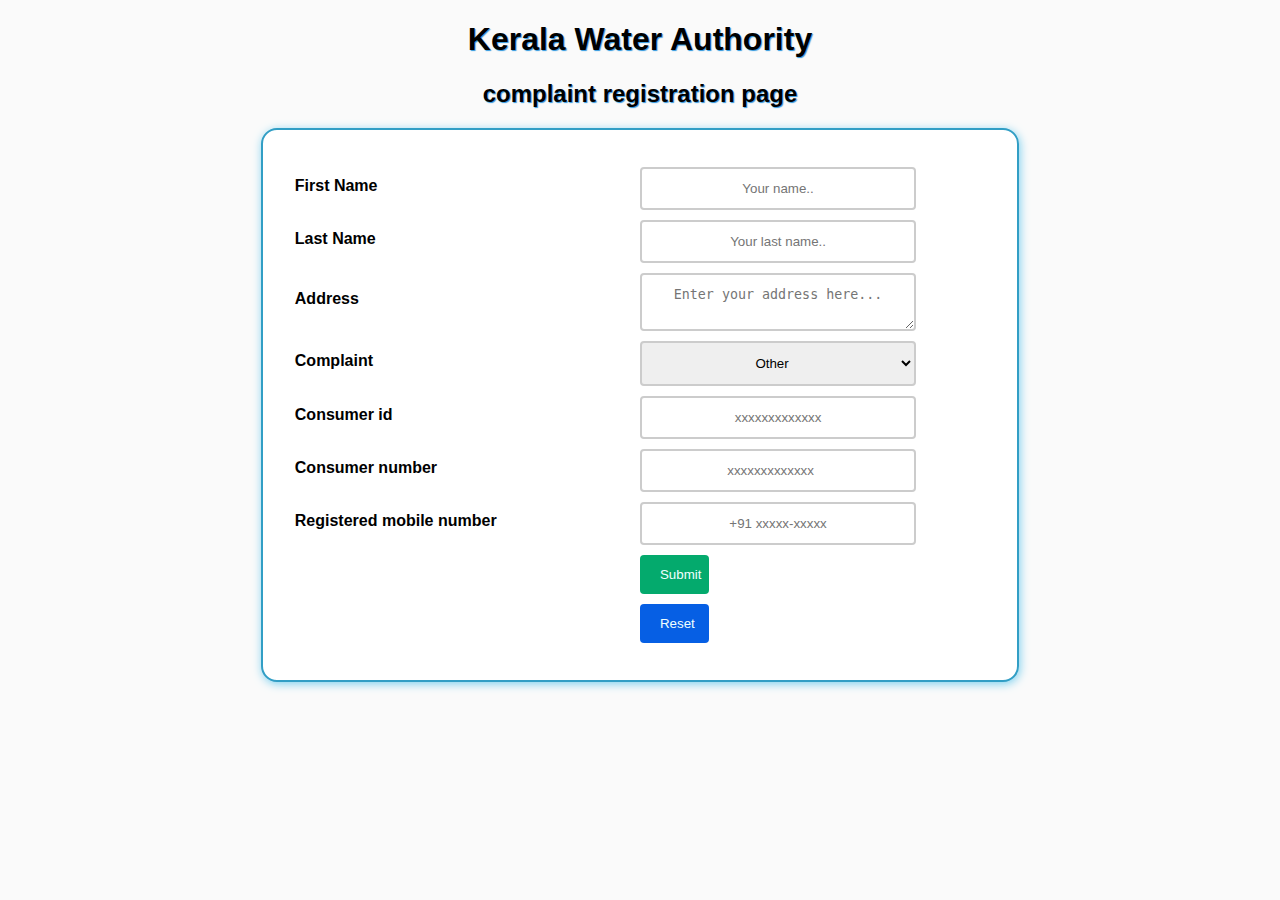
<file: complaint.html>
<!DOCTYPE html>
<html>
    <head>
        <meta name="viewport"
        content="width=device-width, initial-scale=1">
        <title>Complaint page</title>
        <link rel="stylesheet" href="Comp1.css">
    </head>
    <body>
        <div class="complaint-title">
        <h1>Kerala Water Authority</h1>
        <h2>complaint registration page</h2>
        </div>
        <div class="Complaint">
            <form class="comp-form1">
                <label for="fname" class="label">First Name</label>
                <input type="text" id="fname" name="firstname" placeholder="Your name.." required>
                <label for="lname" class="label">Last Name</label>
                <input type="text" id="lname" name="lastname" placeholder="Your last name..">
                <label for="add" class="label">Address</label>
                <textarea name="add" placeholder="Enter your address here..."></textarea>
                <label for="comp" class="label">Complaint</label>
                <select required >
                    <option>Other</option>
                    <option>Water scarcity</option>
                    <option>Issue with the bill</option>
                    <option>Meter complaint</option>
                    <option>Property issue</option>
                    <option>Pipe damage</option>
                </select>
                <label for="cid" class="label">Consumer id</label>
                <input type="text" id="cid" name="consumerid" placeholder="xxxxxxxxxxxxx">
                <label for="cnum" class="label">Consumer number</label>
                <input type="number" id="cnum" name="consumerid" placeholder="xxxxxxxxxxxxx" >
                <label for="rnum" class="label">Registered mobile number</label>
                <input type="tel"  id="rnum" name="consumerid" placeholder="+91 xxxxx-xxxxx" pattern="[0-9]{10}" required>
                <br>
                <input type="submit" value="Submit" formaction="./complaint2.html">
                <br>
                <input type="reset" value="Reset">
            </form>
        </div>
    </body>
</html>
</file>
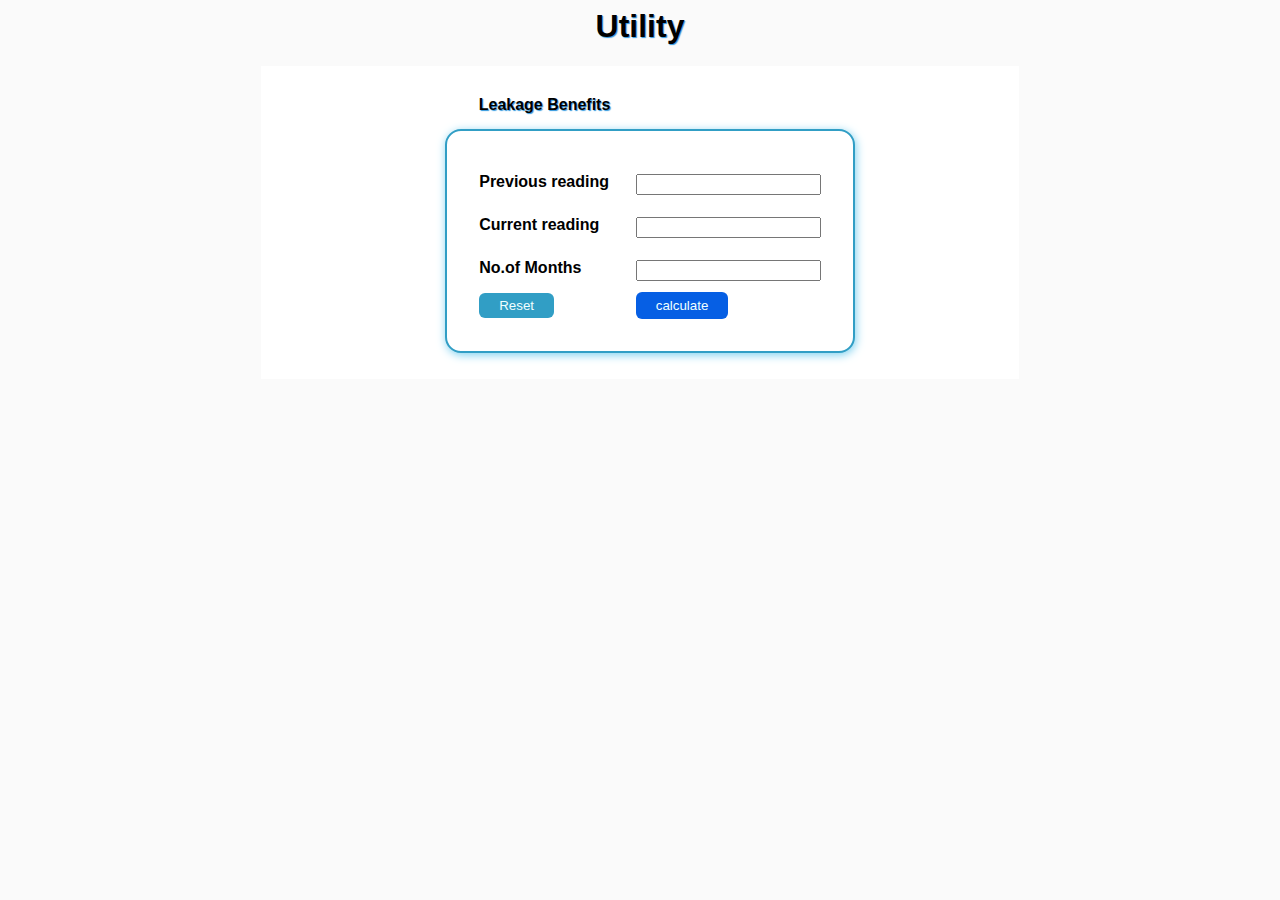
<file: Leakage_utility.html>
<html>
    <head>
        <title>Leakage page</title>
        <link rel="stylesheet" href="Leakage.css">
    </head>
    <body>
        <script src="benefits.js"></script>
         <h1 class="header">Utility</h1>
         <div class="box">
         <section class="split top">
               <h2 class="sub-head"> Leakage Benefits</h2>
               <form class="Leakform">
                <label class="label">Previous reading</label>
                <input type="number" required>
                <label class="label">Current reading</label>
                <input type="number" required>
                <label class="label">No.of Months</label>
                <input type="number" min="1" required>
                <input type="reset" onclick="hide()"  >
                <input type="submit" value="calculate" onclick="show()">  
               </form>
         </section>

         <section class=" split bottom" id="calculate" >
            <h2 class="sub-head">Details</h2>
             <table >
                <tr>
                    <td>Leakage:</td>
                    <td>240</td>
                </tr>
                <tr>
                    <td>No.of Months:</td>
                    <td>4</td>
                </tr>
                <tr>
                    <td>Leakage Benefit:</td>
                    <td>1200</td>
                </tr>
             </table>
        </section>

         </div>
         <section class="rest">

         </section>

    </body>
</html>
</file>
<file: Comp1.css>
body{
    background-color: #fafafa;
    font-family: Arial, Helvetica, sans-serif;
    box-sizing: border-box;
}
.complaint-title{
    text-align: center;
    text-shadow:1px 1px 1px #2c95dd;
   

}
.comp-form1{
    box-sizing: border-box;
    width:60%;
    margin-left:20%;
    align-items: center;
    padding: 2rem;
    border-radius: 1rem;
    background-color:white;
    border: 2px solid #319ec5;
    display: grid;
    grid-template-columns: 1fr 1fr;
    box-shadow: 1px 2px 10px #7cd0ef;
   
}
.label{
    margin:10px 0px 15px 0px;
    font-weight:600 ;
    font-size: 16px;
}
input,select,textarea{
    text-align: center;
    width: 80%;
    padding: 12px;
    margin: 5px 0;
    border: 2px solid #ccc;
    border-radius: 4px;
    box-sizing: border-box;
    
}

input[type=submit]{
    background-color: #04AA6D;
    color: azure;
    width: 20%;
    padding: 12px 20px;
    border: none;
    border-radius: 4px;
    cursor: pointer;
}
input[type=reset]{
    background-color: #065fe4;
    color: azure;
    width: 20%;
    padding: 12px 20px;
    border: none;
    border-radius: 4px;
    cursor: pointer;
}
input[type=reset]:hover{
    background-color: #88a6f1;
}
input[type=submit]:hover{
    background-color: #45a049;
}
</file>
<file: Leakage.css>
body{
    background-color: #fafafa;
    font-family: Arial, Helvetica, sans-serif;
    box-sizing: border-box;
}
.header{
    text-align:center;
    text-shadow:1px 1px 1px #2c95dd;
}
.sub-head{
    padding-top: 20px;
    padding-left: 170px;
    margin:10px 0px 15px 0px;
    font-weight:600 ;
    font-size: 16px;
    text-shadow:1px 1px 1px #2c95dd;
}
.box{
    margin-left: 20%;
    background-color:white;
    margin-right: 20%;
}
.split{
    margin-left: 5%;
    padding-left:10px;
    padding-right:10px;
    padding-bottom: 10px;
    width: 90%;
    position: relative;
    overflow-y: hidden;
}

.top{
    top: 0;
    
}
.bottom{
    bottom: 0;
    display: none;
    padding-left: 15%;
}
.Leakform{
    box-sizing: border-box;
    width:60%;
    margin-left:20%;
    align-items: center;
    padding: 2rem;
    border-radius: 1rem;
    background-color:white;
    border: 2px solid #319ec5;
    display: grid;
    grid-template-columns: 1fr 1fr;
    box-shadow: 1px 2px 10px #7cd0ef;
}
.label{
    margin:10px 0px 15px 0px;
    font-weight:600 ;
    font-size: 16px;
}
input[type=submit]{
    background-color: #065fe4;
    color: azure;
    width: fit-content;
    padding: 6px 20px;
    border: none;
    border-radius: 6px;
    cursor: pointer;
}
input[type=reset]{
    background-color: #319ec5;
    color: azure;
    width: fit-content;
    padding: 5px 20px;
    border: none;
    border-radius: 6px;
    cursor: pointer;
}
input[type=reset]:hover{
    background-color: #88a6f1;
}
input[type=submit]:hover{
    background-color: #45a049;
}
table {
    border-collapse:collapse;
    width: 50%;
    margin-left: 5%;
}
td,th{
    margin:10px 0px 15px 0px;
    font-weight:600 ;
    font-size: 16px;
    border:1px solid #dddddd;
    text-align:left;
    padding:8px;

}
tr:nth-child(even){
    background-color:#dddddd;
}
</file>
